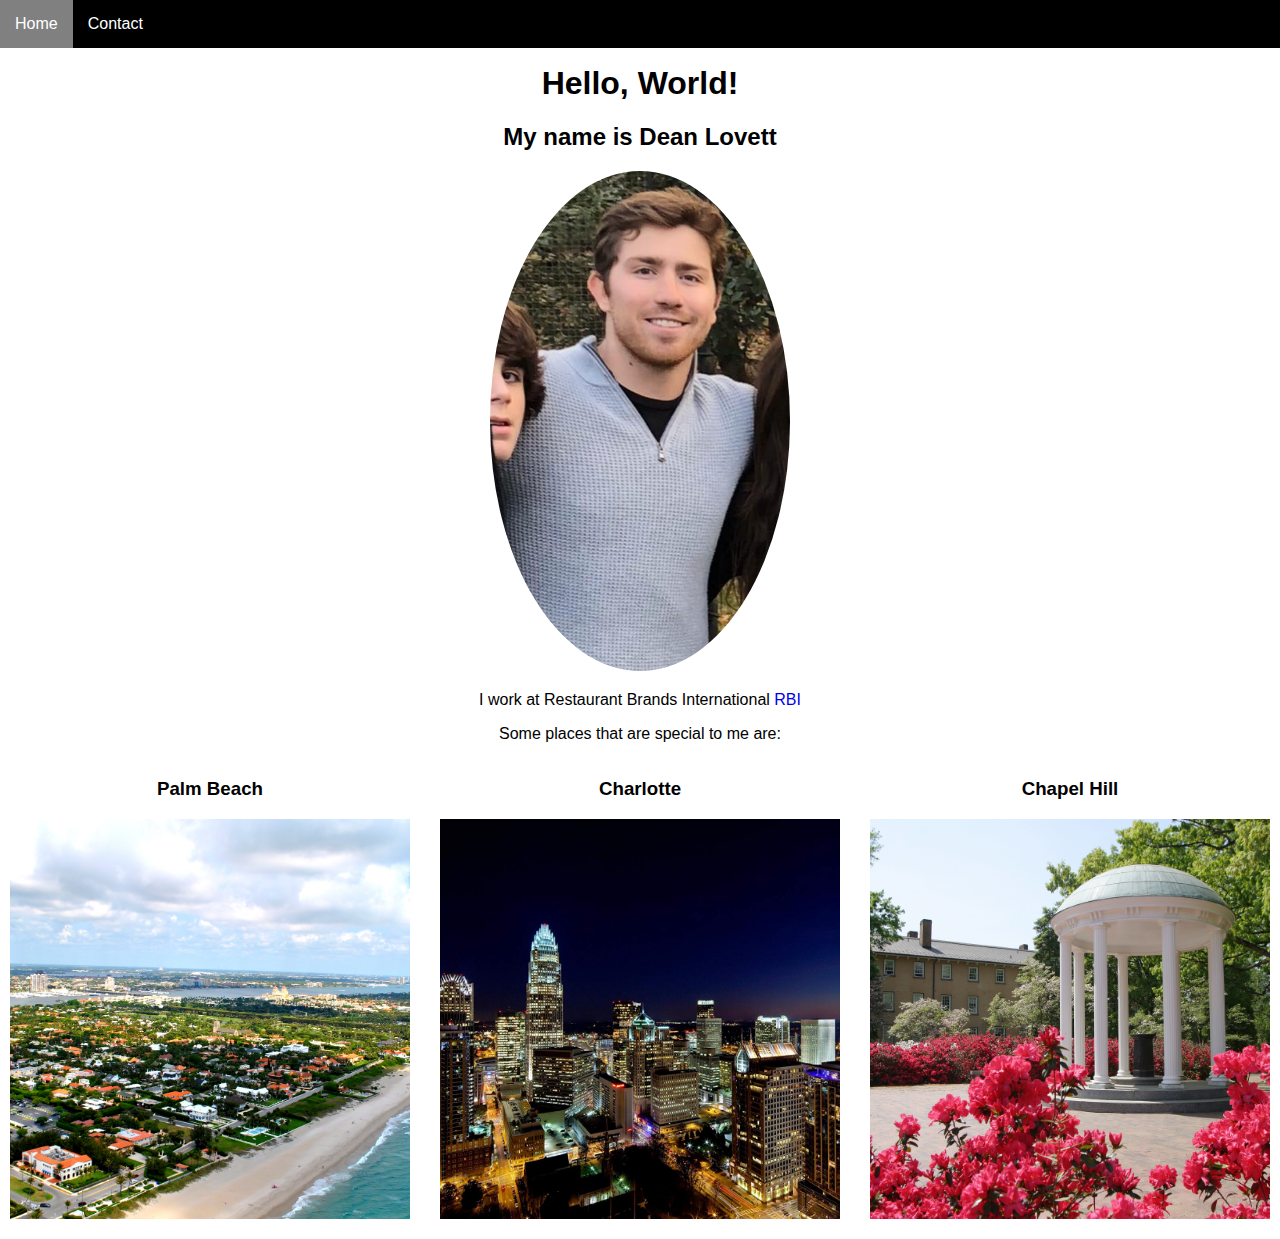
<file: index.html>
<!DOCTYPE html>
<html lang="en">
  <head>
    <meta charset="UTF-8" />
    <meta name="viewport" content="width=device-width, initial-scale=1.0" />
    <meta http-equiv="X-UA-Compatible" content="ie=edge" />
    <title>All About Me!</title>
    <link rel="stylesheet" href="index.css" />
    <link rel="stylesheet" href="global.css" />
    <link rel="stylesheet" href="navbar.css" />
  </head>
  <body>
    <nav>
      <ul>
        <li><a href="index.html" class="current-page">Home</a></li>
        <li><a href="contact.html">Contact</a></li>
      </ul>
    </nav>
    <main>
      <h1>Hello, World!</h1>
      <h2>My name is Dean Lovett</h2>
      <img
        id="profile-pic"
        src="Screen Shot 2020-01-12 at 12.35.03 PM.png"
        alt="Dean Lovett Thanksgiving 2019"
      />
      <p>
        I work at Restaurant Brands International
        <a href="https://www.rbi.com/" target="_blank">
          RBI
        </a>
      </p>
      <div>
        <p>Some places that are special to me are:</p>
        <ul id="places-list">
          <li>
            <h3>Palm Beach</h3>
            <img
              class="places"
              src="PALM_BEACH_FLORIDA_AERIAL_2011.jpg"
              alt="palm beach"
            />
          </li>
          <li>
            <h3>Charlotte</h3>
            <img
              class="places"
              src="Sky line - Charlotte.jpg"
              alt="Charlotte"
            />
          </li>
          <li>
            <h3>Chapel Hill</h3>
            <img class="places" src="Old Well.jpg" alt="Old Well" />
          </li>
        </ul>
      </div>
    </main>
  </body>
</html>
</file>
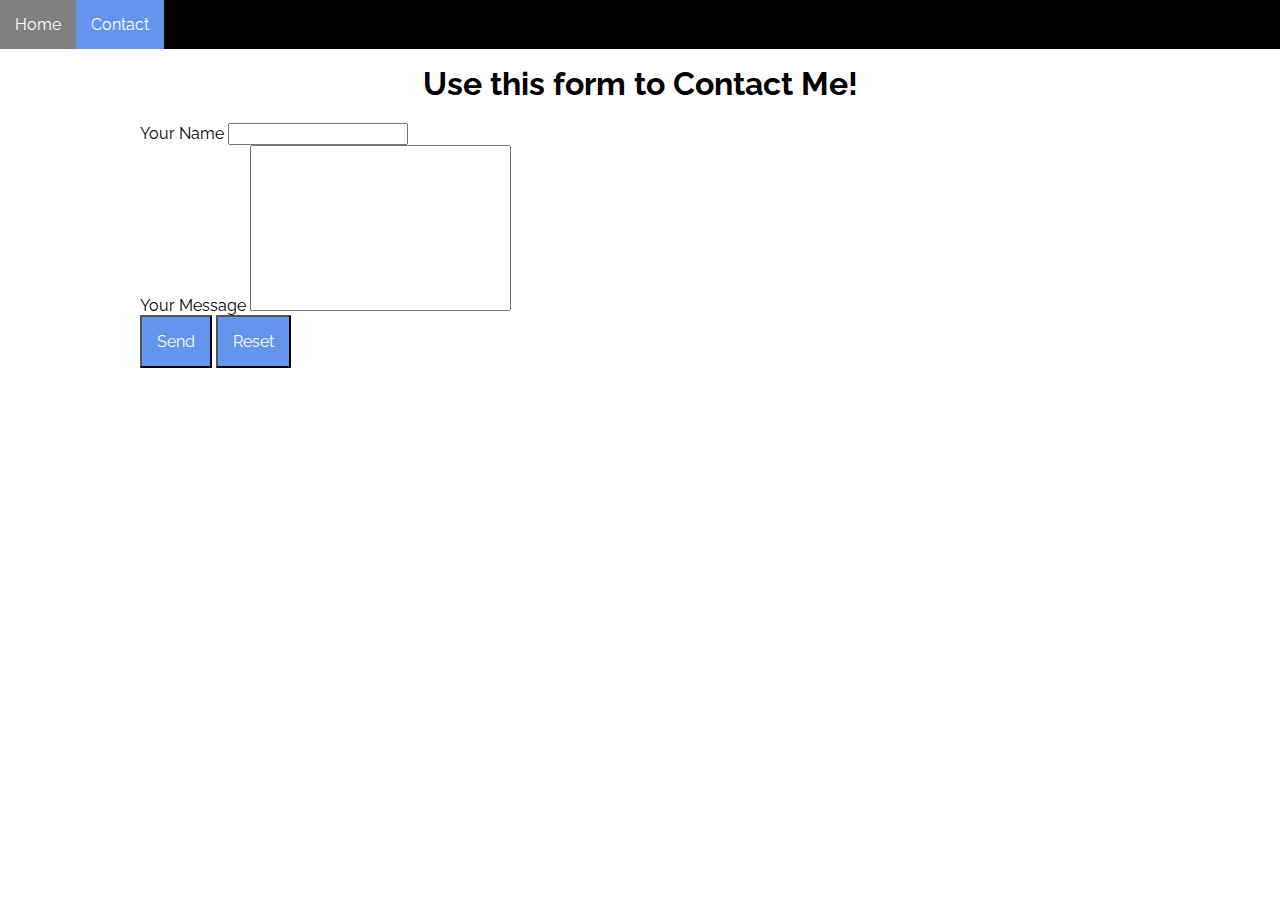
<file: contact.html>
<!DOCTYPE html>
<html lang="en">
  <head>
    <meta charset="UTF-8" />
    <meta name="viewport" content="width=device-width, initial-scale=1.0" />
    <meta http-equiv="X-UA-Compatible" content="ie=edge" />
    <link rel="stylesheet" href="global.css" />
    <link rel="stylesheet" href="navbar.css" />
    <link rel="stylesheet" href="contact.css" />
    <link
      href="https://fonts.googleapis.com/css?family=Raleway&display=swap"
      rel="stylesheet"
    />
    <title>Contact Me</title>
  </head>
  <body>
    <nav>
      <ul>
        <li><a href="index.html">Home</a></li>
        <li><a href="contact.html" class="current-page">Contact</a></li>
      </ul>
    </nav>
    <main>
      <h1>Use this form to Contact Me!</h1>
      <form action="https://formspree.io/andyweiss@wyncode.co" method="POST">
        <div class="form-input">
          <label for="your-name">Your Name</label>
          <input
            id="your-name"
            type="text"
            name="your-name"
            autocomplete="off"
          />
        </div>
        <div class="form-input">
          <label for="your-mesage">Your Message</label>
          <textarea
            name="your-message"
            id="your-message"
            cols="30"
            rows="10"
          ></textarea>
        </div>
        <button type="submit">Send</button>
        <input type="reset" />
      </form>
    </main>
  </body>
</html>
</file>
<file: index.css>
main {
  text-align: center;
}

#profile-pic {
  border-radius: 100%;
  width: 300px;
  height: 500px;
  object-fit: cover;
  transition: transform 0.5s;
}

#profile-pic:hover {
  transform: scale(1.1);
}

.places {
  width: 400px;
  height: 400px;
  object-fit: cover;
}

#places-list {
  display: grid;
  grid-template-columns: repeat(auto-fit, minmax(250px, 1fr));
  grid-gap: 10px;
}
</file>
<file: global.css>
body {
  margin: 0;
}
li {
  list-style-type: none;
}

a {
  text-decoration: none;
}
* {
  font-family: "Raleway", sans-serif;
  box-sizing: border-box;
}

main {
  margin-top: 65px;
}

ul {
  padding: 0;
}
</file>
<file: navbar.css>
nav {
  background-color: black;
  position: fixed;
  top: 0;
  left: 0;
  right: 0;
  z-index: 2;
}

nav ul {
  display: flex;
  margin: 0;
}

nav a {
  color: white;
  padding: 15px;
  display: inline-block;
  transition: background-color 2s;
}

.current-page {
  background-color: cornflowerblue;
}

nav a:hover {
  background-color: gray;
}
</file>
<file: contact.css>
h1 {
  text-align: center;
}

main {
  padding: 0 20px;
}
textarea {
  resize: none;
}

form {
  width: 1000px;
  margin: 0 auto;
}
input [type="text"] textarea {
  width: 100%;
  font: 1.2rem;
  padding: 6px;
  margin: 6px 0;
  border: 2px solid lightgray;
}

button,
input[type="reset"] {
  background-color: cornflowerblue;
  color: white;
  padding: 15px;
  font-size: 1rem;
  border: 5;
  cursor: pointer;
  transition: background-color 0.3s;
}
button:hover,
input[type="reset"]:hover {
  background-color: lightgray;
}

@media (max-width: 1040px) {
  form {
    width: 100%;
  }
}
</file>
